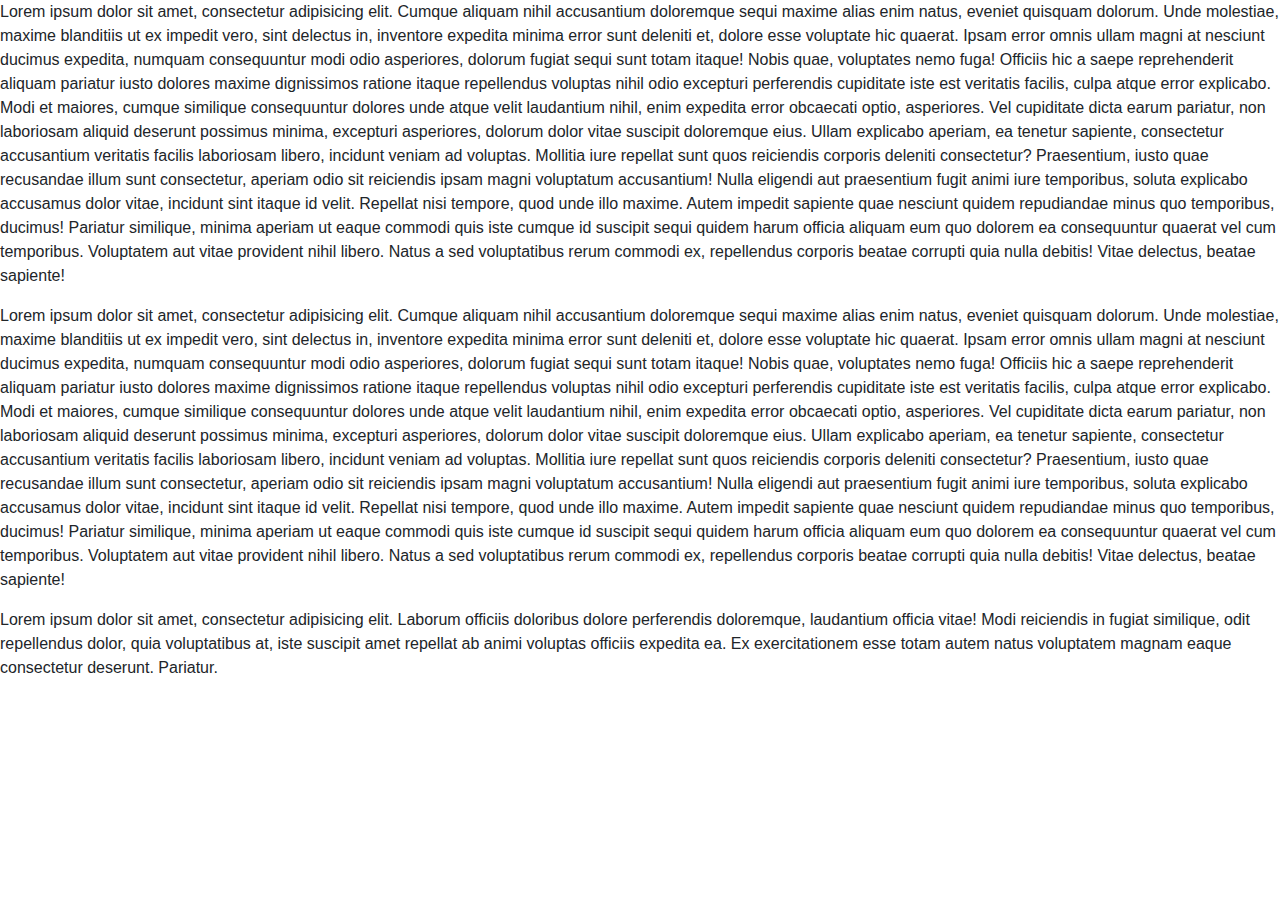
<file: index.html>
<!DOCTYPE html>
<html lang="es">

<head>
    <meta charset="UTF-8">
    <meta name="viewport" content="width=device-width, initial-scale=1.0">
    <meta http-equiv="X-UA-Compatible" content="ie=edge">
    <title>Red Radio Integridad</title>
    <meta name="description" content="Es un Ministerio cristiano que expone el evangelio del Señor Jesús y edifica la iglesia." />
    
    <link rel="stylesheet" href="css/styles.css">
    <link rel="stylesheet" href="lib/bootstrap/css/bootstrap.min.css">

</head>

<body>
    <!--========== IN: HEADER ==========-->
    <!--========== END: HEADER ==========-->

        <p>
            Lorem ipsum dolor sit amet, consectetur adipisicing elit. Cumque aliquam nihil accusantium doloremque sequi maxime alias enim natus, eveniet quisquam dolorum. Unde molestiae, maxime blanditiis ut ex impedit vero, sint delectus in, inventore expedita minima error sunt deleniti et, dolore esse voluptate hic quaerat. Ipsam error omnis ullam magni at nesciunt ducimus expedita, numquam consequuntur modi odio asperiores, dolorum fugiat sequi sunt totam itaque! Nobis quae, voluptates nemo fuga! Officiis hic a saepe reprehenderit aliquam pariatur iusto dolores maxime dignissimos ratione itaque repellendus voluptas nihil odio excepturi perferendis cupiditate iste est veritatis facilis, culpa atque error explicabo. Modi et maiores, cumque similique consequuntur dolores unde atque velit laudantium nihil, enim expedita error obcaecati optio, asperiores. Vel cupiditate dicta earum pariatur, non laboriosam aliquid deserunt possimus minima, excepturi asperiores, dolorum dolor vitae suscipit doloremque eius. Ullam explicabo aperiam, ea tenetur sapiente, consectetur accusantium veritatis facilis laboriosam libero, incidunt veniam ad voluptas. Mollitia iure repellat sunt quos reiciendis corporis deleniti consectetur? Praesentium, iusto quae recusandae illum sunt consectetur, aperiam odio sit reiciendis ipsam magni voluptatum accusantium! Nulla eligendi aut praesentium fugit animi iure temporibus, soluta explicabo accusamus dolor vitae, incidunt sint itaque id velit. Repellat nisi tempore, quod unde illo maxime. Autem impedit sapiente quae nesciunt quidem repudiandae minus quo temporibus, ducimus! Pariatur similique, minima aperiam ut eaque commodi quis iste cumque id suscipit sequi quidem harum officia aliquam eum quo dolorem ea consequuntur quaerat vel cum temporibus. Voluptatem aut vitae provident nihil libero. Natus a sed voluptatibus rerum commodi ex, repellendus corporis beatae corrupti quia nulla debitis! Vitae delectus, beatae sapiente!
        </p>
        <p>
            Lorem ipsum dolor sit amet, consectetur adipisicing elit. Cumque aliquam nihil accusantium doloremque sequi maxime alias enim natus, eveniet quisquam dolorum. Unde molestiae, maxime blanditiis ut ex impedit vero, sint delectus in, inventore expedita minima error sunt deleniti et, dolore esse voluptate hic quaerat. Ipsam error omnis ullam magni at nesciunt ducimus expedita, numquam consequuntur modi odio asperiores, dolorum fugiat sequi sunt totam itaque! Nobis quae, voluptates nemo fuga! Officiis hic a saepe reprehenderit aliquam pariatur iusto dolores maxime dignissimos ratione itaque repellendus voluptas nihil odio excepturi perferendis cupiditate iste est veritatis facilis, culpa atque error explicabo. Modi et maiores, cumque similique consequuntur dolores unde atque velit laudantium nihil, enim expedita error obcaecati optio, asperiores. Vel cupiditate dicta earum pariatur, non laboriosam aliquid deserunt possimus minima, excepturi asperiores, dolorum dolor vitae suscipit doloremque eius. Ullam explicabo aperiam, ea tenetur sapiente, consectetur accusantium veritatis facilis laboriosam libero, incidunt veniam ad voluptas. Mollitia iure repellat sunt quos reiciendis corporis deleniti consectetur? Praesentium, iusto quae recusandae illum sunt consectetur, aperiam odio sit reiciendis ipsam magni voluptatum accusantium! Nulla eligendi aut praesentium fugit animi iure temporibus, soluta explicabo accusamus dolor vitae, incidunt sint itaque id velit. Repellat nisi tempore, quod unde illo maxime. Autem impedit sapiente quae nesciunt quidem repudiandae minus quo temporibus, ducimus! Pariatur similique, minima aperiam ut eaque commodi quis iste cumque id suscipit sequi quidem harum officia aliquam eum quo dolorem ea consequuntur quaerat vel cum temporibus. Voluptatem aut vitae provident nihil libero. Natus a sed voluptatibus rerum commodi ex, repellendus corporis beatae corrupti quia nulla debitis! Vitae delectus, beatae sapiente!
        </p>
        <p>Lorem ipsum dolor sit amet, consectetur adipisicing elit. Laborum officiis doloribus dolore perferendis doloremque, laudantium officia vitae! Modi reiciendis in fugiat similique, odit repellendus dolor, quia voluptatibus at, iste suscipit amet repellat ab animi voluptas officiis expedita ea. Ex exercitationem esse totam autem natus voluptatem magnam eaque consectetur deserunt. Pariatur.</p>






    <!---------- SCRIPT ------->
    <script src="js/jquery-3.4.1.min.js"></script>
    <script src="lib/bootstrap/js/popper.min.js"></script>
    <script src="lib/bootstrap/js/bootstrap.min.js"></script>
</body>

</html>
</file>
<file: css/styles.css>
@charset "UTF-8";
/*------------------------------------------*/
</file>
